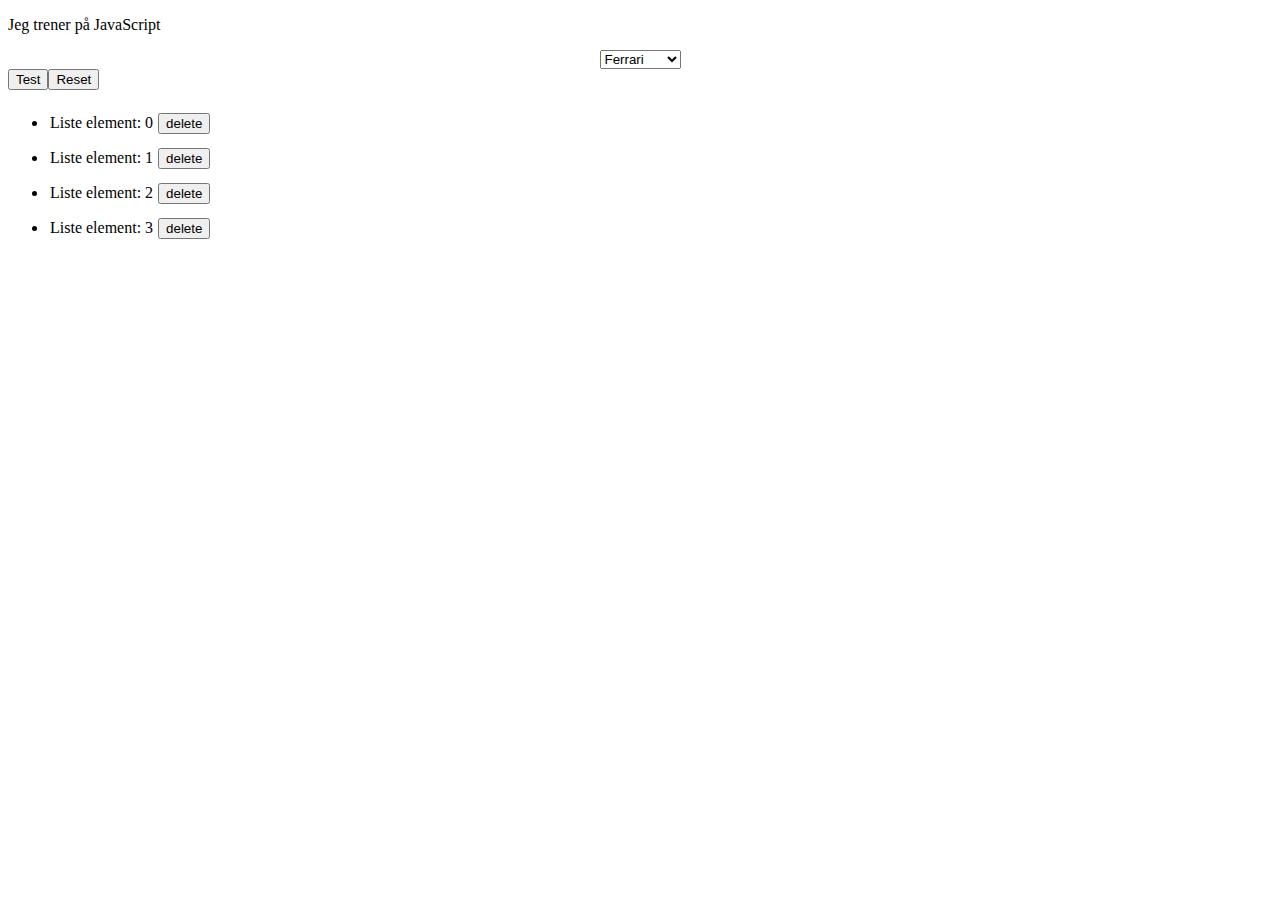
<file: oppgave5/index.html>
<!DOCTYPE html>
<html lang="en">
<head>
    <meta charset="UTF-8">
    <meta name="viewport" content="width=device-width, initial-scale=1.0">
    <title>Document</title>
</head>

<script src="script.js"></script>

<body>


    
</body>
</html>
</file>
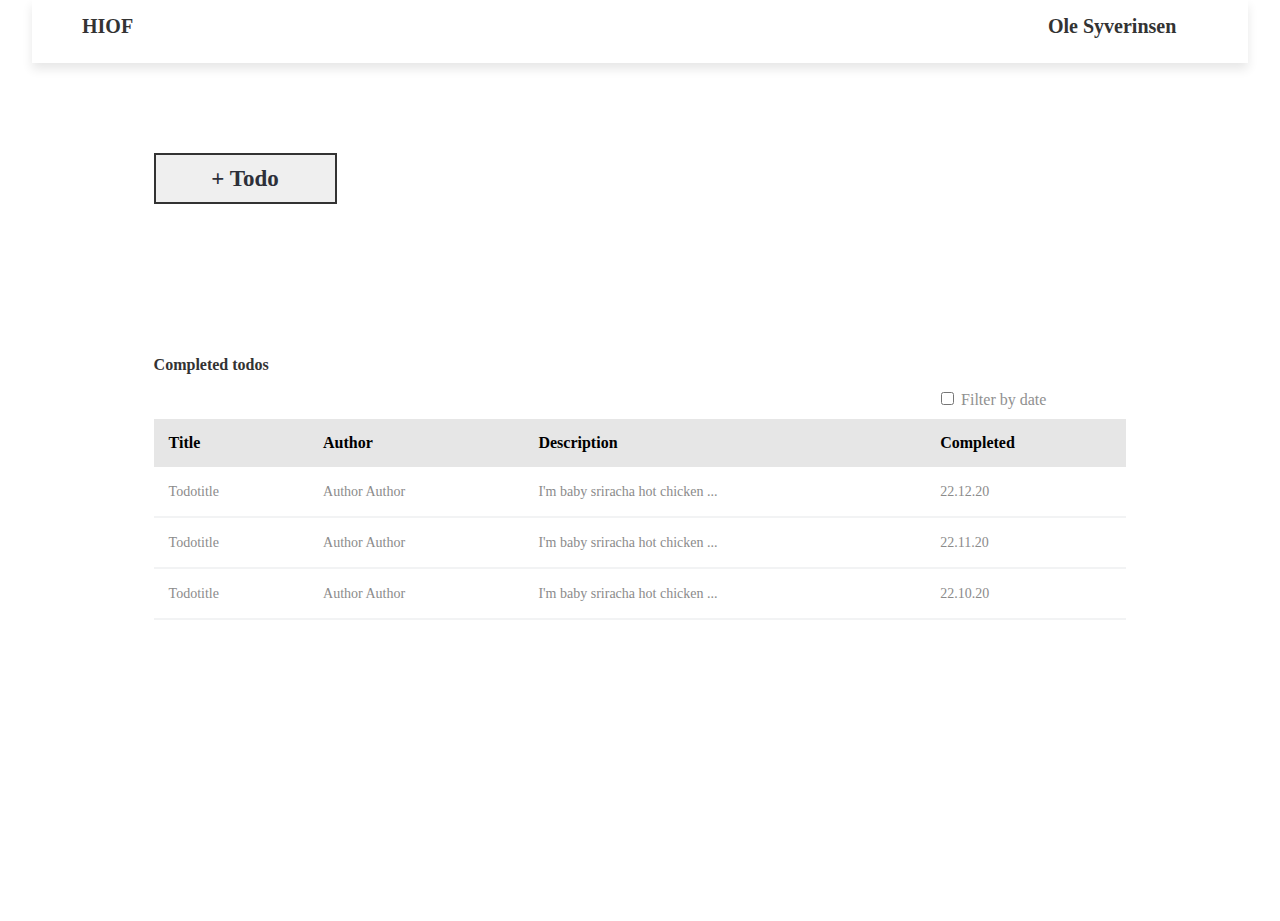
<file: oppgave-forelesning2.html>
<!DOCTYPE html>
<html lang="nb">
<head>
    <meta charset="UTF-8">
    <meta name="viewport" content="width=device-width, initial-scale=1.0">
    <meta http-equiv="X-UA-Compatible" content="ie=edge">
    <title>Oppgaver forelesning 2</title>
    <link rel="stylesheet" type="text/css" media="screen" href="stil.css" />
</head>

<body>

    <script src="script.js"></script>

    <header>

        <h1 class="skole">HIOF</h1>

        <h1 class="navn">Ole Syverinsen</h1>

    </header>

    <main> <!-- Hovedinnholdet på siden -->

        <button id="todoKnapp">+ Todo</button>

        <div id="myModal" class="modal"> <!-- Modal -->

            <div class="modal-content">

            <span class="close">&times;</span>

                <h2>New todo</h2>

                <div class="modalFelt">

                    <p>Title<p>
                    <input type="text" id="title" name="title"><br><br>

                    <p>Description</p>
                    <input type="text" id="description" name="description" maxlength="30"><br><br>

                    <p>Author</p>
                    <input type="text" id="author" name="author"><br><br>

                    <button onclick="myFunction()" class="create">Create</button>

                </div>

            </div>
        
        </div>

        <section id="alleKort" class="alleKort"> <!-- Alle artikklene på hovedsiden -->

        </section>

        <h2 class="tableHeader">Completed todos</h2>

        <div class="checkBox">
            <input type="checkbox" id="filterDate" name="filterDate" value="Date">
            <label for="filterDate"> Filter by date</label>
        </div>

        <table id="tabell">

            <tr class="tableTop">
                <th>Title</th>
                <th>Author</th>
                <th>Description</th>
                <th>Completed</th>
            </tr>

            <tr class="tableInnhold">
                <td>Todotitle</td>
                <td>Author Author</td>
                <td>I'm baby sriracha hot chicken ...</td>
                <td>22.12.20</td>
            </tr>

            <tr class="tableInnhold">
                <td>Todotitle</td>
                <td>Author Author</td>
                <td>I'm baby sriracha hot chicken ...</td>
                <td>22.11.20</td>
            </tr>

            <tr class="tableInnhold"> 
                <td>Todotitle</td>
                <td>Author Author</td>
                <td>I'm baby sriracha hot chicken ...</td>
                <td>22.10.20</td>
            </tr>

        </table>

    </main>

</body>
</html>
</file>
<file: stil.css>
body {

    top: 0px;
    left: 0px;
    width: 95%;
    height: 768px;
    background: #FFFFFF 0% 0% no-repeat padding-box;
    opacity: 1;
    margin: 0 auto;

}

/*Header innhold*/

header {

    display: flex;
    flex-wrap: wrap;
    justify-content: space-between;

    top: 0px;
    left: 0px;
    width: 100%;
    height: 63px;
    background: #FFFFFF 0% 0% no-repeat padding-box;
    box-shadow: 0px 6px 10px #00000019;
    opacity: 1;

}

.skole {

    top: 19px;
    left: 30px;
    width: 200px;
    height: 27px;
    
    text-align: left;
    font: normal normal 900 20px/27px Avenir Next;
    letter-spacing: 0px;
    color: #333333;
    opacity: 1;
    padding-left: 50px;

}

.navn {

    top: 19px;
    left: 1250px;
    width: 200px;
    height: 27px;

    text-align: left;
    font: normal normal 900 20px/27px Avenir Next;
    letter-spacing: 0px;
    color: #333333;
    opacity: 1;

}

/*Hovedinnhold*/

main {

    width: 80%;
    height: 100%;
    margin: 0 auto;
    padding-top: 90px;

}

#todoKnapp {

    top: 140px;
    left: 221px;
    width: 183px;
    height: 51px;
    border: 2px solid #333333;
    opacity: 1;

    font: normal normal 900 23px/32px Avenir Next;
    letter-spacing: 0px;
    color: #2D2F39;

}

#todoKnapp:hover {

    background-color: #56D4C2;

}

.modal {
    display: none; 
    position: fixed; 
    z-index: 1; 
    padding-top: 100px; 
    left: 0;
    top: 0;
    width: 100%; 
    height: 100%; 
    overflow: auto; 
    background-color: rgb(0,0,0); 
    background-color: rgba(0,0,0,0.4); 
}

/* Modal Content */
.modal-content {
    background-color: #fefefe;
    margin: auto;
    padding: 20px;
    border: 1px solid #888;
    border-radius: 5px;
    width: 30%;
}

.modal-content input {

    border: 1px solid #B6B6B6;
    border-radius: 5px;
    width: 80%;
    height: 40px;
    

}

.create {

    background-color: #56D4C2;
    color: white;
    width: 100%;
    height: 40px;

}

.modalFelt {

    
    margin: 0 auto;
    text-align: left;

}

/* The Close Button */
.close {
    color: #aaaaaa;
    float: right;
    font-size: 28px;
    font-weight: bold;
}

.close:hover,
.close:focus {
    color: #000;
    text-decoration: none;
    cursor: pointer;
}

.alleKort {

    padding-top: 90px;
    display: grid;
    grid-template-columns: repeat( 3, minmax(282px, 1fr));
    margin: 0 auto;

}

.kort {

    top: 261px;
    left: 864px;
    width: 282px;
    height: 163px;

    background: #FFFFFF 0% 0% no-repeat padding-box;
    box-shadow: 8px 8px 16px #5DD3D829;
    border-radius: 8px;
    opacity: 1;

}

.kortInnhold {
    
    padding: 20px 0;

}

.kort h3 {

    width: 80%;
    margin: 0 auto;
    padding-right: 10px;
    padding-bottom: 10px;

}

.kortTekst {

    width: 80%;
    text-align: left;
    margin: 0 auto;

}

.knapper {

    display: flex;
    flex-wrap: wrap;
    justify-content: baseline;
    float: right;
    margin-right: 20px;
    margin-top: 10px;

}

.complete {

    margin-left: 10px;
    width: 77px;
    height: 23px;
    background: #56D4C2 0% 0% no-repeat padding-box;
    border-radius: 5px;

    text-align: center;
    font: normal normal bold 11px/15px Avenir Next;
    letter-spacing: 0px;
    color: #FFFFFF;
    opacity: 1;

    line-height: 2;
    display: inline-block;
    vertical-align: middle;

}

.complete:hover {

    background-color: rgba(86, 212, 194, 0.5);

}

.delete {
   
    width: 77px;
    height: 23px;
    background: #EF3340 0% 0% no-repeat padding-box;
    border-radius: 5px;

    text-align: center;
    font: normal normal bold 11px/15px Avenir Next;
    letter-spacing: 0px;
    color: #FFFFFF;
    opacity: 1;

    line-height: 2;
    display: inline-block;
    vertical-align: middle;

}

.delete:hover {

    background-color: rgba(239, 51, 64, 0.5);

}

/*Tabell*/

.tableHeader {

    margin-top: 60px;
    text-align: left;
    font: normal normal bold 16px/22px Avenir Next;
    letter-spacing: 0px;
    color: rgba(51, 51, 51, 1);
    opacity: 1;

}

.checkBox {

    float: right;
    margin-right: 80px;
    margin-bottom: 10px;

}

label {

    text-align: left;
    font: normal normal medium 14px/19px Avenir Next;
    letter-spacing: 0px;
    color: rgba(144, 144, 144, 1);
    opacity: 1;    

}

table {

    width: 100%;
    margin-top: 30px;

}

table, th, td {

    border-collapse: collapse;

}

th, td {

    padding: 15px;

}

.tableTop {

    text-align: left;
    width: 926px;
    height: 31px;
    background: rgba(230, 230, 230, 1) 0% 0% no-repeat padding-box;
    opacity: 1;

}

.tableInnhold {

    text-align: left;
    font: normal normal normal 14px/19px Avenir Next;
    letter-spacing: 0px;
    color: rgba(139, 139, 139, 1);
    opacity: 1;
    border-bottom: 2px solid rgba(129, 142, 148, 0.1);

}
</file>
